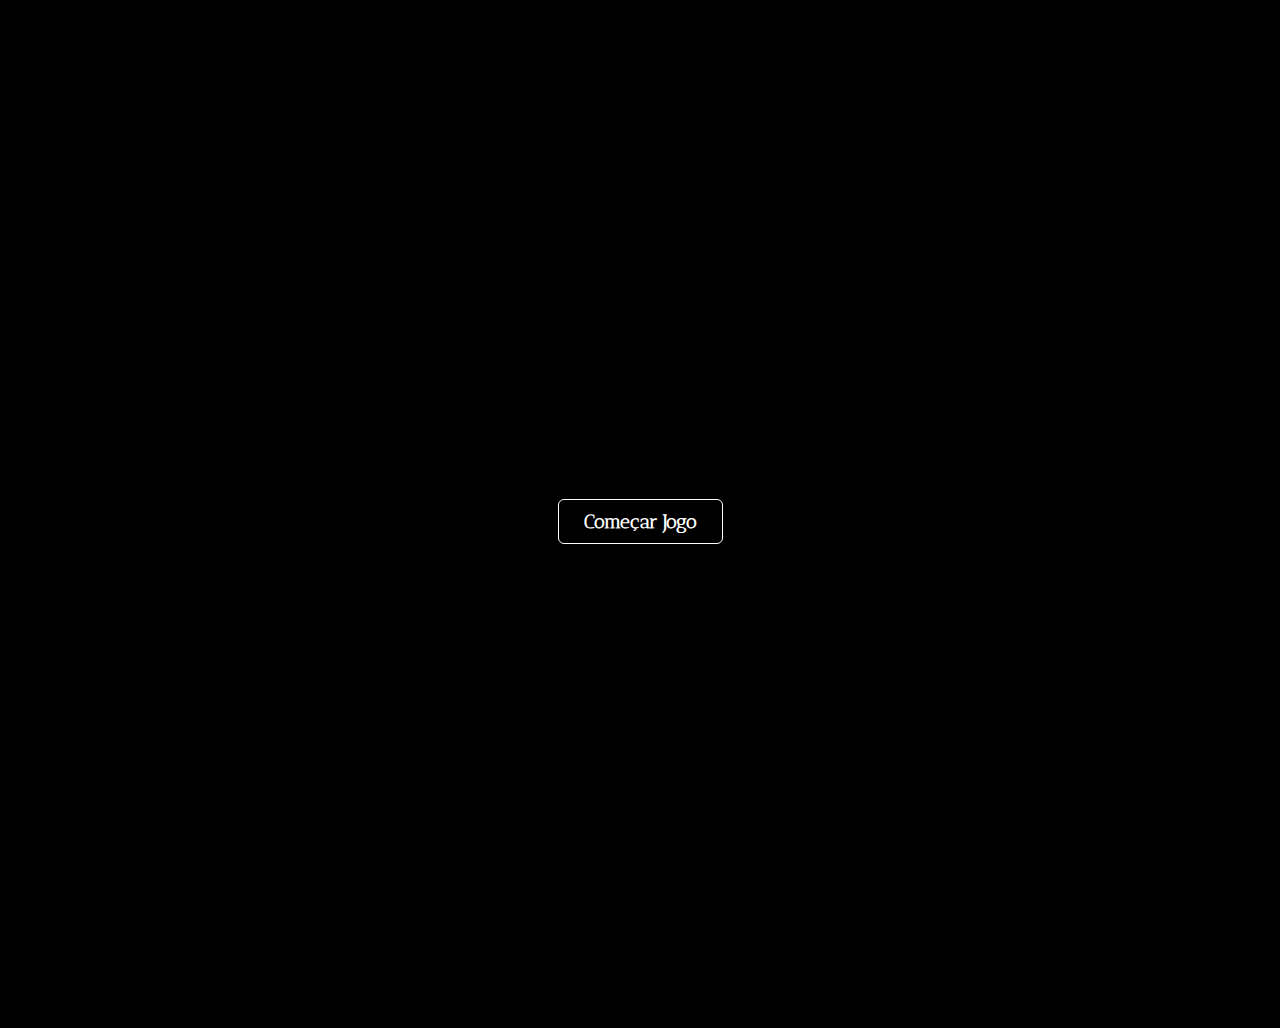
<file: index.html>
<!DOCTYPE html>
<html lang="pt">
<head>
  <meta charset="UTF-8" />
  <meta name="viewport" content="width=device-width, initial-scale=1.0"/>
  <title>Fase 0</title>
  <link rel="stylesheet" href="css/geral.css">
  <style>
    body {
      display: flex;
      justify-content: center;
      align-items: center;
      height: 100vh;
      text-align: center;
      margin: 0;
      padding: 0;
    }

    #gameContainer {
      max-width: 700px;
      padding: 20px;
    }

    #storyText {
      white-space: pre-wrap;
      margin-top: 30px;
      min-height: 200px;
      font-size: 1.4em;
      line-height: 1.3;
      color: #fff;
      text-align: left;
    }

    #startButton, .choiceButton, #restartButton {
      background-color: transparent;
      color: #fff;
      border: 1.5px solid #fff;
      padding: 10px 25px;
      font-size: 1.2em;
      cursor: pointer;
      margin-top: 15px;
      border-radius: 6px;
      font-weight: 600;
      text-transform: none;
      box-shadow: none;
      transition: background-color 0.3s ease, color 0.3s ease, border-color 0.3s ease;
    }

    #startButton:hover,
    .choiceButton:hover,
    #restartButton:hover {
      background-color: #444;
      color: #fff;
      border-color: #fff;
    }

    #startButton:active,
    .choiceButton:active,
    #restartButton:active {
      background-color: #666; 
      color: #fff;
      border-color: #fff;
      transform: scale(0.98);
    }

    .choiceContainer {
      display: flex;
      flex-direction: column;
      gap: 15px;
      margin-top: 30px;
      align-items: center;
    }
  </style>
</head>
<body>
  <div id="gameContainer">
    <button id="startButton">Começar Jogo</button>
  </div>

  <script>
    const historia = `Samuel sempre foi o tipo de garoto que ninguém notava. Tímido ao extremo, afundava no silêncio da sua própria mente enquanto o mundo ao redor pulsava rápido demais. Era estudioso, sim, mas também cheio de dúvidas, medo e uma solidão que só ele parecia carregar. Na Escola Maria Santos Bairão, onde a pressão por ser alguém era quase sufocante, ele mal conseguia se encaixar. Até que, numa manhã cinzenta, cruzou o olhar com Samara.\n\nSamara não era a aluna que chamava atenção pela inteligência; longe disso. Ela tropeçava nas matérias, cometia erros bobos e parecia sempre estar um passo atrás dos colegas. Mas tinha algo que não se aprende nos livros: uma personalidade crua, áspera, quase revoltada. Uma doçura escondida em camadas de insegurança e uma vontade feroz de ser vista — mesmo que, por dentro, estivesse perdida em seus próprios medos e um passado que ninguém conhecia.\n\nEles começaram com olhares furtivos no corredor, depois sorrisos tímidos entre as tarefas. Aos poucos, algo mais complicado cresceu. Samuel, fascinado pela vulnerabilidade e força contraditória de Samara, tentava entendê-la, enquanto ela via nele um porto seguro — alguém que não julgava, que parecia se importar além do óbvio. Mas o que poderia ter sido um amor puro logo se enredou em incertezas e cobranças.\n\nAs tardes de estudos viraram encontros silenciosos, recheados de olhares pesados e conversas cheias de significados não ditos. Samara, assombrada pela sensação constante de não ser boa o suficiente, se afastava nos momentos em que mais precisava de apoio. Samuel, por sua vez, lutava contra o medo de perder aquilo que começava a sentir, e contra sua própria insegurança que o fazia questionar se merecia algo tão intenso.\n\nEntre brigas por ciúmes, lágrimas escondidas e a pressão de uma vida que insistia em não dar trégua, eles se agarravam a essa história de amor frágil, torta e cheia de reviravoltas. O amor deles não era conto de fadas, era uma batalha diária, uma mistura dolorosa de desejo, medo e esperança.\n\nE então, quando ninguém esperava, algo aconteceu...`;

    const gameContainer = document.getElementById('gameContainer');

    document.getElementById('startButton').onclick = () => {
      startStory();
    };

    function startStory() {
      gameContainer.innerHTML = `
        <div id="storyText"></div>
        <div class="choiceContainer"></div>
      `;
      const storyText = document.getElementById("storyText");
      typeWriter(historia, storyText, 0, 30, showChoices);
    }

    function typeWriter(text, element, i, speed, callback) {
      if (i < text.length) {
        if (text.substring(i, i + 3) === '...') {
          element.innerHTML += '...';
          i += 3;
          setTimeout(() => typeWriter(text, element, i, speed, callback), speed);
        } else {
          element.innerHTML += text.charAt(i);
          const currentChar = text.charAt(i);
          const isPauseChar = currentChar === '.' && !(text.substring(i, i + 3) === '...') && i < text.length - 3;
          const delay = isPauseChar ? 900 : speed;
          setTimeout(() => typeWriter(text, element, i + 1, speed, callback), delay);
        }
      } else {
        if (callback) callback();
      }
    }

    function showChoices() {
      const choiceContainer = document.querySelector(".choiceContainer");
      choiceContainer.innerHTML = `
        <button class="choiceButton" onclick="casar(this)">eles decidem se casar.</button>
        <button class="choiceButton" onclick="separar(this)">eles não aguentam e se separam.</button>
        <button class="choiceButton" onclick="engravidar(this)">samara engravida.</button>
      `;
    }

    function casar(button) {
      appendToStory(`\n\n💍\nSamuel e Samara se casaram e estão a viver uma história juntos!\n\nPrepare-se para a próxima fase...`);
      disableChoices(button);
    }

    function separar(button) {
      appendToStory(`\n\n💔\nSamuel e Samara seguiram caminhos diferentes...\n\nGame Over.`);
      disableChoices(button, true);
    }

    function engravidar(button) {
      appendToStory(`\n\n🤰\nSamara descobriu que está grávida! Uma nova etapa começa para Samuel e Samara...\n\nPrepare-se para a próxima fase da história!`);
      disableChoices(button);
    }

    function appendToStory(text) {
      const storyText = document.getElementById("storyText");
      // adiciona texto mantendo o existente
      storyText.innerHTML += text.replace(/\n/g, "<br>");
    }

    // Desabilita todos os botões de escolha e, se especificado, adiciona botão de reiniciar
    function disableChoices(clickedButton, showRestart = false) {
      const choiceButtons = document.querySelectorAll(".choiceButton");
      choiceButtons.forEach(btn => {
        btn.disabled = true;
        btn.style.opacity = '0.5';
        btn.style.cursor = 'default';
      });
      if (showRestart) {
        const choiceContainer = document.querySelector(".choiceContainer");
        const restartBtn = document.createElement("button");
        restartBtn.id = "restartButton";
        restartBtn.textContent = "Reiniciar Jogo";
        restartBtn.onclick = () => location.reload();
        choiceContainer.appendChild(restartBtn);
      }
    }
  </script>
</body>
</html>
</file>
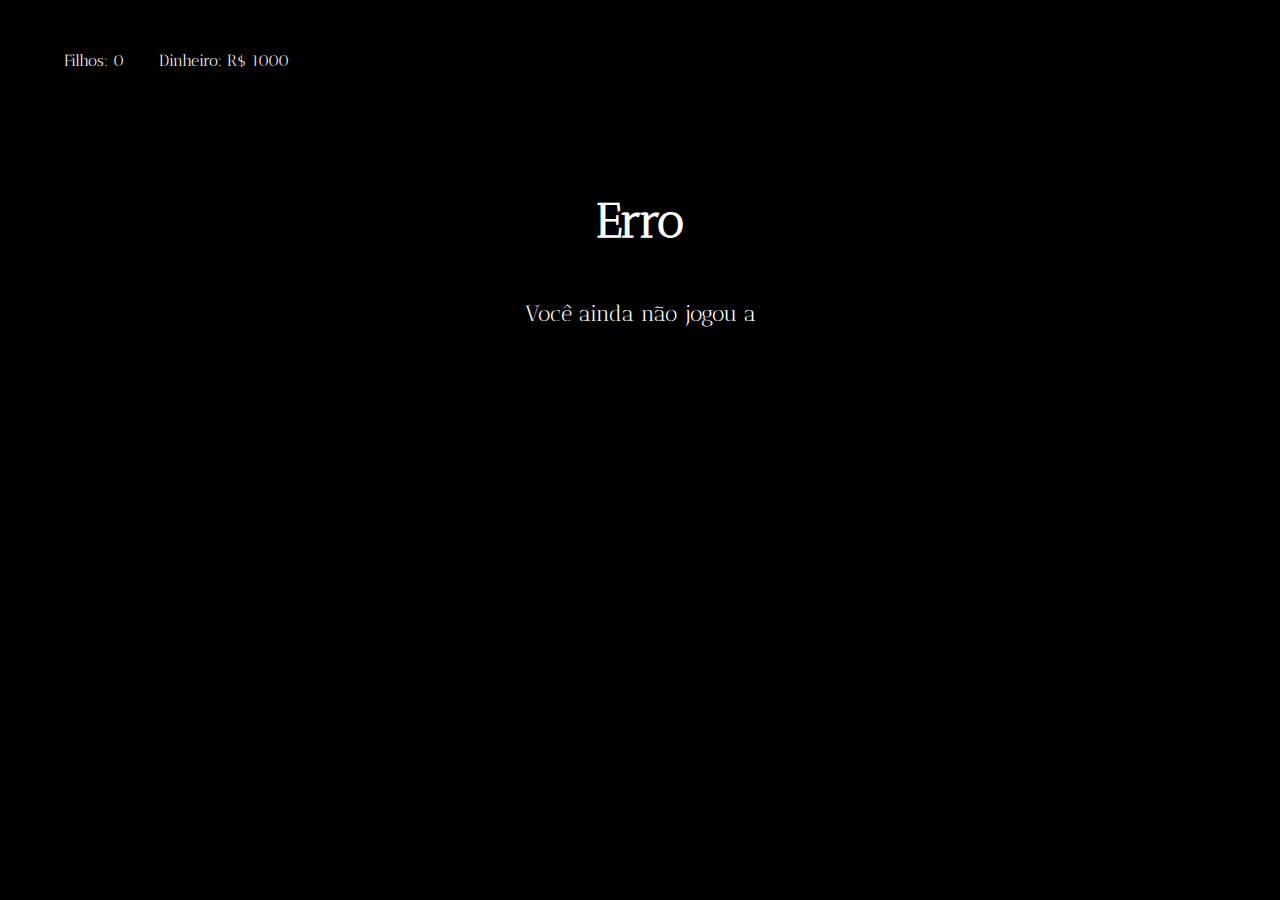
<file: paginas/fases/fase1.html>
<!DOCTYPE html>
<html lang="pt">
<head>
  <meta charset="UTF-8" />
  <meta name="viewport" content="width=device-width, initial-scale=1.0"/>
  <title>Capítulo 1</title>
  <link rel="stylesheet" href="../../css/geral.css">
  <link rel="icon" href="img/icon.png" type="image/x-icon">
  <style>
    .input-section {
      margin-top: 40px;
      display: flex;
      flex-direction: column;
      align-items: center;
      gap: 15px;
      border: 2px solid #fff;
      padding: 20px;
      border-radius: 10px;
      background-color: transparent;
      color: #fff;
      max-width: 400px;
      margin-left: auto;
      margin-right: auto;
    }
    .input-section label {
      font-size: 1.1em;
    }
    .input-section input {
      padding: 10px;
      width: 100%;
      border-radius: 6px;
      border: 1.5px solid #fff;
      background-color: transparent;
      color: #fff;
      text-align: center;
    }
    .input-section input::placeholder {
      color: #aaa;
      text-align: center;
    }
    .input-section button {
      background-color: transparent;
      color: #fff;
      border: 1.5px solid #fff;
      padding: 10px 25px;
      font-size: 1.1em;
      cursor: pointer;
      border-radius: 6px;
      font-weight: 600;
    }
    .input-section button:hover {
      background-color: #444;
    }
    .genero-buttons button {
      margin: 0 5px;
    }
    .genero-selecionado {
      border: 3px solid #fff !important;
      background-color: #333 !important;
    }
    #opcoesHistoria button {
      margin: 10px;
      padding: 10px 20px;
      background-color: transparent;
      border: 1.5px solid #fff;
      color: #fff;
      border-radius: 6px;
      cursor: pointer;
      font-weight: 600;
    }
    #opcoesHistoria button:hover {
      background-color: #444;
    }
  </style>
  <script src="../../js/contadores.js"></script>
</head>
<body>
  <nav>
    <p id="filhos-contador">Filhos: 0</p>
    <p id="dinheiro-contador">Dinheiro: R$ 1000</p>
    <span id="contador-bonus"></span>
  </nav>
  <section class="jogo">
    <h1 id="tituloFase"></h1>
    <div id="gameContainer">
      <p id="resposta" class="storyText"></p>
      <div id="inputArea" class="input-section" style="display:none;">
        <label for="nomeBebe1">Escolha o nome do bebê:</label>
        <input type="text" id="nomeBebe1" placeholder="Digite o nome">
        <div class="genero-buttons">
          <button id="btnMenino" onclick="selecionarGenero('masculino')">Menino</button>
          <button id="btnMenina" onclick="selecionarGenero('feminino')">Menina</button>
        </div>
        <button onclick="confirmarNome()">Confirmar</button>
      </div>
      <div id="continuaTexto" class="storyText" style="display:none;"></div>
      <div id="opcoesHistoria" style="display:none;"></div>
    </div>
  </section>
  <script>
    const escolha = localStorage.getItem('escolhaFinal');
    const escolhaFinal1 = localStorage.getItem('escolhaFinal1');
    const nomeBebe1 = localStorage.getItem('nomeBebe1');
    const generoBebe1 = localStorage.getItem('generoBebe1');
    const resposta = document.getElementById("resposta");
    const tituloFase = document.getElementById("tituloFase");
    const inputArea = document.getElementById("inputArea");
    const continuaTexto = document.getElementById("continuaTexto");
    const opcoesHistoria = document.getElementById("opcoesHistoria");
    const dinheiroContador = document.getElementById("dinheiro-contador");
    let generoSelecionado = "";

    // Função para pegar dinheiro do localStorage ou inicializar com 1000
    function getDinheiro() {
      let dinheiro = parseInt(localStorage.getItem('dinheiro'));
      if (isNaN(dinheiro)) {
        dinheiro = 1000;
        localStorage.setItem('dinheiro', dinheiro);
      }
      return dinheiro;
    }

    // Função para atualizar o display do dinheiro e salvar no localStorage
    function setDinheiro(valor) {
      localStorage.setItem('dinheiro', valor);
      dinheiroContador.textContent = `Dinheiro: R$ ${valor}`;
    }

    function typeWriter(text, element, i = 0, speed = 30, callback) {
      if (i < text.length) {
        element.innerHTML += text.charAt(i) === '\n' ? '<br>' : text.charAt(i);
        const delay = (text.charAt(i) === '.' && i < text.length - 1) ? 600 : speed;
        setTimeout(() => typeWriter(text, element, i + 1, speed, callback), delay);
      } else {
        if (callback) callback();
      }
    }

    function iniciarDigitacao() {
      // Atualiza o dinheiro ao iniciar
      setDinheiro(getDinheiro());

      if (escolhaFinal1 === "samara_emprego" || escolhaFinal1 === "samuel_emprego") {
        mostrarHistoriaCompleta(escolhaFinal1);
        return;
      }

      if (escolha === "engravidar") {
        tituloFase.textContent = "Eis aí o descendente 👶🏽";
        const texto = `Samara chegou com os olhos cheios d’água, segurando o pequeno teste nas mãos trêmulas.
        
    — Samuel, estou grávida.

    Ele não respondeu de imediato. Apenas a observou por longos segundos, como se ela tivesse acabado de abrir uma janela nova no mundo. Por fim, respirou fundo e assentiu, como quem aceita o improvável com ternura.

    Os meses seguintes foram um turbilhão calado — entre consultas, sonhos sussurrados e receios não ditos. Quando a criança finalmente chegou, numa madrugada úmida de abril, os dois não choraram. Apenas se olharam. E riram.`;

        typeWriter(texto, resposta, 0, 30, () => {
          if (nomeBebe1 && generoBebe1) {
            inputArea.style.display = "none";
            mostrarContinuidadeNomeSalvo(nomeBebe1, generoBebe1);
          } else {
            inputArea.style.display = "flex";
          }
        });
      } else if (escolha === "casar") {
        tituloFase.textContent = "A nova vida a dois";
        const texto = `— Você acha que a gente dá certo? — perguntou Samara, encarando a chuva escorrendo pela janela do cartório.

    — Eu acho que a gente insiste — respondeu Samuel, com o olhar perdido na aliança recém-colocada.

    Não foi um casamento de filme. Mas foi deles. E naquele salão simples, entre sorrisos tortos e abraços desajeitados, firmaram um pacto mais silencioso do que o próprio “sim”.`;
        typeWriter(texto, resposta, 0, 30, () => {
          mostrarOpcoesCasar();
        });
      } else if (escolha === "separar") {
        tituloFase.textContent = "O recomeço solitário";
        const texto = `Samuel fechou a porta com cuidado, como se o silêncio pudesse apagar os ruídos que vinham de dentro.

    Samara, sentada no sofá, não chorava mais. Apenas mexia na aliança que agora parecia pesada demais.

    — Talvez o amor não acabe — ela disse. — Talvez ele só mude de endereço.

    — E às vezes nem deixa bilhete — completou ele, antes de sair.

    O começo do fim é quase sempre mais calmo do que imaginamos.`;

        typeWriter(texto, resposta, 0, 30, () => {
          setTimeout(() => {
            window.location.href = "../../index.html";
          }, 5000);
        });
      } else {
        tituloFase.textContent = "Erro";
        typeWriter("Você ainda não jogou a primeira fase.", resposta, 0, 30);
      }
    }

    function mostrarHistoriaCompleta(escolhaEmprego) {
      tituloFase.textContent = "Eis aí o descendente 👶🏽";
      const textoInicial = `Samara chegou com os olhos cheios d’água, segurando o pequeno teste nas mãos trêmulas.
        
    — Samuel, estou grávida.

    Ele não respondeu de imediato. Apenas a observou por longos segundos, como se ela tivesse acabado de abrir uma janela nova no mundo. Por fim, respirou fundo e assentiu, como quem aceita o improvável com ternura.

    Os meses seguintes foram um turbilhão calado — entre consultas, sonhos sussurrados e receios não ditos. Quando a criança finalmente chegou, numa madrugada úmida de abril, os dois não choraram. Apenas se olharam. E riram.`;

      const nome = nomeBebe1 || "O bebê";
      const genero = generoBebe1 || "masculino";
      const textoNome = `\n\nO bebê recebeu o nome de ${nome}, um nome que soava novo, ainda sem história, mas já carregado de promessas. Era ${genero === "masculino" ? "um menino" : "uma menina"} com olhos de universo, e os dois sabiam: tudo o que vier depois, terá esse pequeno como sol.`;

      let textoEmprego = "";
      if (escolhaEmprego === "samuel_emprego") {
        textoEmprego = `Samuel saiu cedo naquela manhã. A barba mal feita, a camisa limpa — mas amarrotada — e a esperança apertada nos bolsos. Conseguiu emprego num mercado de bairro. Nada grandioso, mas quando voltou e Samara o viu chegar com o primeiro pão comprado com o próprio suor, ela não disse nada. Apenas sorriu.`;
      } else if (escolhaEmprego === "samara_emprego") {
        textoEmprego = `Samara passou na entrevista quase sem acreditar. Quando saiu do prédio, sentiu o vento bagunçar os cabelos e a coragem soprar mais forte. Em casa, Samuel cuidava do bebê com mãos desajeitadas, mas firmes. Quando ela entrou e disse "consegui", ele respondeu com um beijo na testa e um suspiro aliviado.`;
      }

      resposta.innerHTML = "";
      continuaTexto.innerHTML = "";
      resposta.innerHTML = textoInicial.replace(/\n/g, "<br>");
      continuaTexto.style.display = "block";
      continuaTexto.innerHTML = textoNome.replace(/\n/g, "<br>") + "<br><br>" + textoEmprego.replace(/\n/g, "<br>");
      inputArea.style.display = "none";
      opcoesHistoria.style.display = "none";
    }

    function mostrarContinuidadeNomeSalvo(nome, genero) {
      inputArea.style.display = "none";
      continuaTexto.innerHTML = "";
      continuaTexto.style.display = "block";
      const textoFinal = `\n\nO bebê recebeu o nome de ${nome}, um nome que soava novo, ainda sem história, mas já carregado de promessas. Era ${genero === "masculino" ? "um menino" : "uma menina"} com olhos de universo, e os dois sabiam: tudo o que vier depois, terá esse pequeno como sol.`;
      typeWriter(textoFinal, continuaTexto, 0, 30, () => {
        mostrarOpcoes();
      });
    }

    function mostrarOpcoesCasar() {
      opcoesHistoria.innerHTML = "";
      opcoesHistoria.className = "choiceContainer";
      opcoesHistoria.style.display = "flex";

      const opcoes = [
        { texto: "Fazer uma festa simples", valor: "festa_simples" },
        { texto: "Viajar para a lua de mel", valor: "lua_de_mel" },
        { texto: "Casar no cartório simples", valor: "cartorio_simples" },
        { texto: "Cancelar o casamento", valor: "cancelar_casamento" }
      ];

      let i = 0;

      function digitarBotao() {
        if (i < opcoes.length) {
          const opcao = opcoes[i];
          const btn = document.createElement("button");
          btn.className = "choiceButton";
          btn.disabled = true;
          opcoesHistoria.appendChild(btn);

          typeWriter(opcao.texto, btn, 0, 30, () => {
            btn.disabled = false;
            btn.onclick = () => {
              localStorage.setItem("escolhaFinal1", opcao.valor);
              opcoesHistoria.style.display = "none";

              let textoEscolha = "";
              if (opcao.valor === "lua_de_mel") {
                // Debita 5000 do dinheiro
                let dinheiroAtual = getDinheiro();
                if (dinheiroAtual >= 5000) {
                  dinheiroAtual -= 5000;
                  setDinheiro(dinheiroAtual);
                  textoEscolha = `Após o casamento, partiram para a lua de mel em uma pequena pousada à beira-mar. Entre caminhadas na praia e conversas à luz da lua, a promessa de um futuro juntos se fortaleceu. Gastaram R$ 5000 da poupança para tornar tudo especial.`;
                } else {
                  textoEscolha = `Queriam viajar para a lua de mel, mas não tinham dinheiro suficiente. Optaram por ficar em casa, planejando algo melhor para o futuro.`;
                }
              } else {
                switch (opcao.valor) {
                  case "festa_simples":
                    textoEscolha = `Decidiram fazer uma festa simples, com poucos amigos e muita comida caseira. O riso e a música preencheram o salão, e a noite ficou marcada pelo calor humano mais do que pelo luxo.`;
                    break;
                  case "cartorio_simples":
                    textoEscolha = `Optaram por um casamento rápido e discreto no cartório. Nada de grandes cerimônias, apenas o essencial para oficializar o compromisso.`;
                    break;
                  case "cancelar_casamento":
                    textoEscolha = `No último minuto, dúvidas e medos tomaram conta. O casamento foi cancelado, e os dois seguiram caminhos diferentes, com o peso do que poderia ter sido.`;
                    break;
                }
              }

              continuaTexto.innerHTML = "";
              continuaTexto.style.display = "block";
              typeWriter(textoEscolha, continuaTexto, 0, 30);
            };
            i++;
            setTimeout(digitarBotao, 300);
          });
        }
      }

      digitarBotao();
    }

    function selecionarGenero(genero) {
      generoSelecionado = genero;
      document.getElementById('btnMenino').classList.remove('genero-selecionado');
      document.getElementById('btnMenina').classList.remove('genero-selecionado');
      if (genero === 'masculino') {
        document.getElementById('btnMenino').classList.add('genero-selecionado');
      } else {
        document.getElementById('btnMenina').classList.add('genero-selecionado');
      }
    }

    function confirmarNome() {
      const nome = document.getElementById("nomeBebe1").value.trim();
      if (!nome || !generoSelecionado) {
        alert("Por favor, preencha o nome e selecione o gênero.");
        return;
      }

      localStorage.setItem('nomeBebe1', nome);
      localStorage.setItem('generoBebe1', generoSelecionado);
      inputArea.style.display = "none";
      const textoFinal = `\n\nO bebê recebeu o nome de ${nome}, um nome que soava novo, ainda sem história, mas já carregado de promessas. Era ${generoSelecionado === "masculino" ? "um menino" : "uma menina"} com olhos de universo, e os dois sabiam: tudo o que vier depois, terá esse pequeno como sol.`;
      continuaTexto.style.display = "block";
      typeWriter(textoFinal, continuaTexto, 0, 30, () => {
        mostrarOpcoes();
      });
    }

    function mostrarOpcoes() {
      opcoesHistoria.innerHTML = "";
      opcoesHistoria.className = "choiceContainer";
      opcoesHistoria.style.display = "flex";

      const opcoes = [
        { texto: "Samuel arranja emprego", valor: "samuel_emprego" },
        { texto: "Samara arranja emprego", valor: "samara_emprego" },
        { texto: "Samuel decide vagabundear", valor: "reprovar" }
      ];

      let i = 0;

      function digitarBotao() {
        if (i < opcoes.length) {
          const opcao = opcoes[i];
          const btn = document.createElement("button");
          btn.className = "choiceButton";
          btn.disabled = true;
          opcoesHistoria.appendChild(btn);

          typeWriter(opcao.texto, btn, 0, 30, () => {
            btn.disabled = false;
            btn.onclick = () => {
              if (opcao.valor === "reprovar") {
                alert("Sua escolha foi considerada irresponsável. Voltando ao início...");
                setTimeout(() => {
                  localStorage.removeItem('escolhaFinal1');
                  window.location.href = "#";
                }, 2000);
              } else {
                localStorage.setItem("escolhaFinal1", opcao.valor);
                opcoesHistoria.style.display = "none";
                let textoEmprego = "";
                if (opcao.valor === "samuel_emprego") {
                  textoEmprego = `Samuel saiu cedo naquela manhã. A barba mal feita, a camisa limpa — mas amarrotada — e a esperança apertada nos bolsos. Conseguiu emprego num mercado de bairro. Nada grandioso, mas quando voltou e Samara o viu chegar com o primeiro pão comprado com o próprio suor, ela não disse nada. Apenas sorriu.`;
                } else if (opcao.valor === "samara_emprego") {
                    const nomeBebe = localStorage.getItem('nomeBebe1') || "o bebê";
                    textoEmprego = `Samara passou na entrevista quase sem acreditar. Quando saiu do prédio, sentiu o vento bagunçar os cabelos e a coragem soprar mais forte. Em casa, Samuel cuidava de ${nomeBebe} com mãos desajeitadas, mas firmes. Quando ela entrou e disse "consegui", ele respondeu com um beijo na testa e um suspiro aliviado.`;
                }
                continuaTexto.innerHTML += "<br><br>";
                typeWriter(textoEmprego, continuaTexto, 0, 30, () => {
                mostrarOpcoesMoradia();
                });
              }
            };
            i++;
            setTimeout(digitarBotao, 300);
          });
        }
      }

      digitarBotao();
    }
function mostrarResumoMoradia() {
      const escolhaMoradia = localStorage.getItem('escolhaMoradia');
      if (!escolhaMoradia) return false;

      let textoMoradia = "";
      if (escolhaMoradia === "comprar_casa") {
        textoMoradia = `Com o dinheiro suado de anos de esforço, compraram uma casinha de dois cômodos num bairro afastado. Era simples, mas era deles. A sensação de chave na mão foi como um ponto final feliz, ainda que custoso.`;
      } else if (escolhaMoradia === "alugar_casa") {
        textoMoradia = `Assinaram o contrato de aluguel. Era um apertamento antigo, com vazamentos no teto e azulejos quebrados. Mas cabia no orçamento, e ver o bebê dormindo ali fez tudo valer a pena.`;
      }
      continuaTexto.innerHTML += "<br><br>";
      continuaTexto.style.display = "block";
      typeWriter(textoMoradia, continuaTexto, 0, 30);
      return true;
    }

    function mostrarOpcoesMoradia() {
      opcoesHistoria.innerHTML = "";
      opcoesHistoria.className = "choiceContainer";
      opcoesHistoria.style.display = "flex";

      const opcoes = [
        { texto: "Comprar uma casa (-R$100mil)", valor: "comprar_casa" },
        { texto: "Alugar uma casa (-R$300 por salário)", valor: "alugar_casa" }
      ];

      let i = 0;

      function digitarBotao() {
        if (i < opcoes.length) {
          const opcao = opcoes[i];
          const btn = document.createElement("button");
          btn.className = "choiceButton";
          btn.disabled = true;
          opcoesHistoria.appendChild(btn);

          typeWriter(opcao.texto, btn, 0, 30, () => {
            btn.disabled = false;
            btn.onclick = () => {
              opcoesHistoria.style.display = "none";
              let textoMoradia = "";
              let dinheiroAtual = getDinheiro();

              if (opcao.valor === "comprar_casa") {
                if (dinheiroAtual >= 100000) {
                  dinheiroAtual -= 100000;
                  setDinheiro(dinheiroAtual);
                  textoMoradia = `Com o dinheiro suado de anos de esforço, compraram uma casinha de dois cômodos num bairro afastado. Era simples, mas era deles. A sensação de chave na mão foi como um ponto final feliz, ainda que custoso.`;
                  localStorage.setItem('escolhaMoradia', 'comprar_casa');
                } else {
                  textoMoradia = `Sonharam alto, mas o dinheiro não acompanhou. Comprar uma casa agora era impossível. Teriam que repensar os planos e tentar outra saída.`;
                }
              } else if (opcao.valor === "alugar_casa") {
                if (dinheiroAtual >= 350) {
                  dinheiroAtual -= 350;
                  setDinheiro(dinheiroAtual);
                  textoMoradia = `Assinaram o contrato de aluguel. Era um apertamento antigo, com vazamentos no teto e azulejos quebrados. Mas cabia no orçamento, e ver o bebê dormindo ali fez tudo valer a pena.`;
                  localStorage.setItem('escolhaMoradia', 'alugar_casa');
                } else {
                  textoMoradia = `Nem o aluguel conseguiram pagar. Foram acolhidos provisoriamente por um tio distante, enquanto tentavam se reerguer. A dignidade, porém, continuava firme nos olhos de ambos.`;
                }
              }

              continuaTexto.innerHTML += "<br><br>";
              typeWriter(textoMoradia, continuaTexto, 0, 30);
            };
            i++;
            setTimeout(digitarBotao, 300);
          });
        }
      }
      atualizarVisualDinheiro();
      digitarBotao();
    }
    
    const escolhaMoradia = localStorage.getItem('escolhaMoradia');
  if (escolhaMoradia) {
    setTimeout(() => {
      mostrarResumoMoradia();
    }, 1000);
  } else {
    setTimeout(() => {
      mostrarOpcoesMoradia();
    }, 1000);
  }

    window.onload = iniciarDigitacao;

  </script>
</body>
</html>
</file>
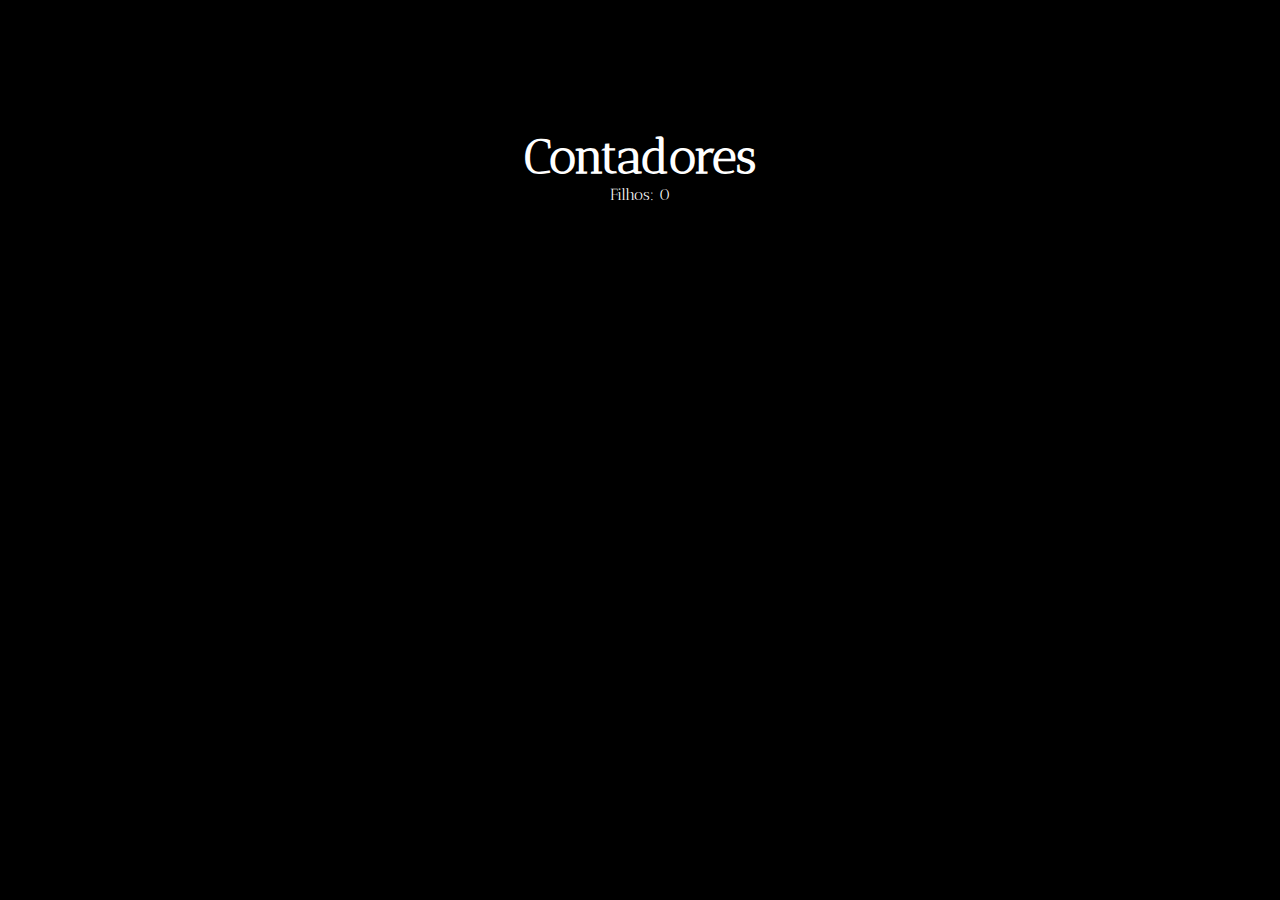
<file: paginas/menus/contadores.html>
<!DOCTYPE html>
<html lang="en">
    <head>
        <meta charset="UTF-8">
        <meta name="viewport" content="width=device-width, initial-scale=1.0">
        <title>Contadores | LLSS</title>
        <link rel="stylesheet" href="../../css/geral.css">
    </head>
    <body>
        <h1>Contadores</h1>
        <span class="contador-id" id="filhos-contador"></span>
        <script src="../../js/contadores.js"></script>
    </body>
</html>
</file>
<file: css/geral.css>
@import url('https://fonts.googleapis.com/css2?family=Antic+Didone&display=swap');
*{
    margin: 0;
    padding: 0;
    box-sizing: border-box;
    font-family: "Antic Didone", serif;
}

h1{
  font-size: 3em;
}
body,.jogo,html{
    background-color: black;
    color: white;
    align-items: center;
    text-align: center;
    margin: 3% 0;
    padding: 2% 0;
}
.jogo{
  grid-area: jogo;
  display: flex;
  flex-direction: column;
  justify-content: center;
}
nav {
  display: flex;
  padding: 4% 5% 2% 5%;
  gap: 3%;
  justify-content: start;
  align-items: center;
  width: 100%;
  position: fixed;
  top: 0;
  background-color: #000000;
  left: 0;
  z-index: 1000;
}
nav a {
  color: #fff;
  text-decoration: none;
}

#gameContainer {
  max-width: 700px;
  padding: 20px;
}

    #nextPhaseButton {
      margin-top: 20px;
      padding: 12px 25px;
      font-size: 18px;
      background-color: #00000000;
      color: #fff;
      border: 2px solid #fff;
      border-radius: 8px;
      cursor: pointer;
      transition: background 0.3s ease;
      display: inline-block;
    }
    #nextPhaseButton:hover {
      opacity: 0.8;
      background-color: #242424;
    }

    .storyText, #extraText {
      white-space: pre-wrap;
      margin-top: 30px;
      min-height: 200px;
      font-size: 1.4em;
      line-height: 1.3;
      color: #fff;
      text-align: center;
    }

    #startButton, .choiceButton, #restartButton {
      background-color: transparent;
      color: #fff;
      border: 1.5px solid #fff;
      padding: 10px 25px;
      font-size: 1.2em;
      cursor: pointer;
      margin-top: 15px;
      border-radius: 6px;
      font-weight: 600;
      text-transform: none;
      box-shadow: none;
      transition: background-color 0.3s ease, color 0.3s ease, border-color 0.3s ease;
    }

    #startButton:hover,
    .choiceButton:hover,
    #restartButton:hover {
      background-color: #444;
      color: #fff;
      border-color: #fff;
    }

    #startButton:active,
    .choiceButton:active,
    #restartButton:active {
      background-color: #666; 
      color: #fff;
      border-color: #fff;
      transform: scale(0.98);
    }

    .choiceContainer {
      display: flex;
      flex-direction: column;
      gap: 15px;
      margin-top: 30px;
      align-items: center;
    }
</file>
